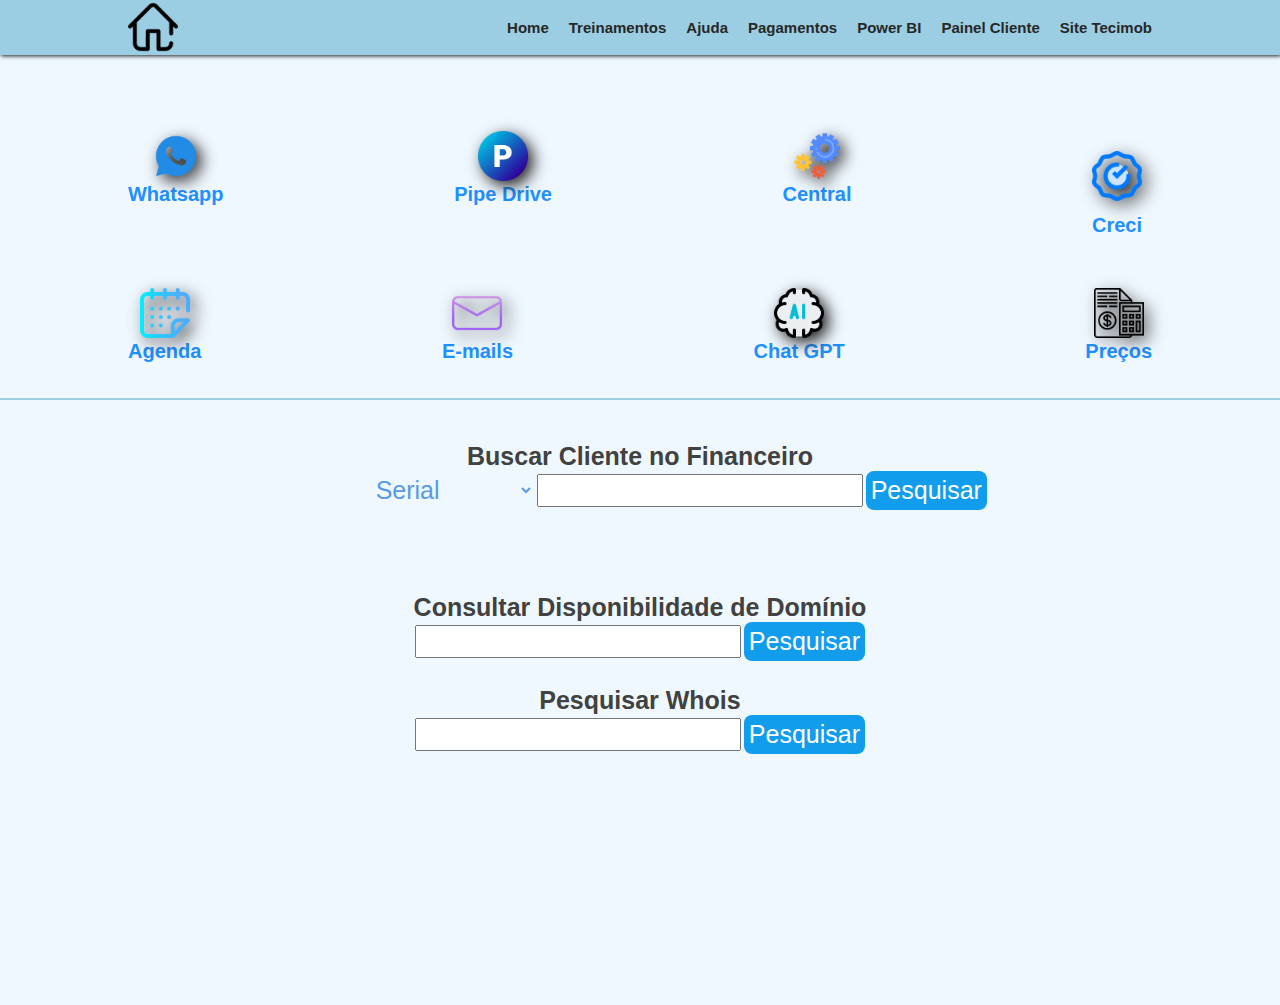
<file: index.html>
<!DOCTYPE html>
<html lang="pt-br">
<head>
    <meta charset="UTF-8">
    <meta http-equiv="X-UA-Compatible" content="IE=edge">
    <meta name="viewport" content="width=device-width, initial-scale=1.0">
    <title>Ferramentas Tecimob</title>
    <link rel="stylesheet" type="text/css" href="estilos.css">
</head>
<body>

    <div class="header" id="header">
        <button onclick="toggleSidebar()" class="btn-icon-header" style="background-color: transparent; color: black;">
          <svg xmlns="http://www.w3.org/2000/svg" width="20" height="20" fill="currentColor" class="bi bi-list" viewBox="0 0 16 16">
                <path fill-rule="evenodd" d="M2.5 12a.5.5 0 0 1 .5-.5h10a.5.5 0 0 1 0 1H3a.5.5 0 0 1-.5-.5zm0-4a.5.5 0 0 1 .5-.5h10a.5.5 0 0 1 0 1H3a.5.5 0 0 1-.5-.5zm0-4a.5.5 0 0 1 .5-.5h10a.5.5 0 0 1 0 1H3a.5.5 0 0 1-.5-.5z"/>
          </svg>
        </button>
       <div class="logo_header" >
          <a href="home.html">
            <img src="Image/imobizer.png" class="img_logo_header" alt="Logo">
          </a>
       </div>
      
       <div class="navigation_header" id="navigation_header">
         <button onclick="toggleSidebar()" class="btn-icon-header" style="background-color: transparent; color: red;">
          <svg xmlns="http://www.w3.org/2000/svg" width="20" height="20" fill="currentColor" class="bi bi-x" viewBox="0 0 16 16">
                <path d="M4.646 4.646a.5.5 0 0 1 .708 0L8 7.293l2.646-2.647a.5.5 0 0 1 .708.708L8.707 8l2.647 2.646a.5.5 0 0 1-.708.708L8 8.707l-2.646 2.647a.5.5 0 0 1-.708-.708L7.293 8 4.646 5.354a.5.5 0 0 1 0-.708z"/>
          </svg>
         </button>
         <a href="home.html" class="active">Home</a>
         <a href="agendar-treinamentos.html" class="active">Treinamentos</a>
         <a href="Central-de-ajuda.html" class="active">Ajuda</a>
         <a href="Links-parcelamentos.html" class="active">Pagamentos</a>
         <a href="power-bi.html" class="active">Power BI</a>
         <a href="login-tecimob.html" class="active">Painel Cliente</a>
         <a href="Site-Tecimob.html" class="active">Site Tecimob</a>
       </div>
      </div>

      <div tabindex="0" class="content" id="content">
        
        <div class="topo">
            <nav>
                <ul>
                   <a href="https://whats-central.tecimob.com.br/" target="_blank"><img id="icones" src="Image/whatsapp.png" alt="Whatsapp"></a>
                   <h1>Whatsapp</h1>
                </ul>
                <ul>
                    <a href="https://tecimob3.pipedrive.com/pipeline/1/user/12937783" target="_blank"><img id="icones" src="./Image/pipedrive.png" alt="Whatsapp"></a>
                    <h1>Pipe Drive</h1>
                 </ul>

                <ul>
                    <a href="https://central.tecimob.com.br/imobiliaria" target="_blank"><img id="icones" src="./Image/central.png" alt="Central"></a>
                    <h1>Central</h1>
                </ul>
                <ul>
                    
                    <li>
                        <button style="background-color: transparent;" id="main-btn" type="button" style="cursor: pointer;"><a><img id="icones" src="./Image/creci.png" alt="Creci"></a></button>
                        <h1>Creci</h1>
                    </li>
                 </ul>
            </nav>

            <nav>
              <ul>
                 <a href="https://calendar.google.com/calendar/u/0/r/custom/5/d?pli=1" target="_blank"><img id="icones" src="Image/calendar.png" alt="Agenda"></a>
                 <h1>Agenda</h1>
              </ul>
              <ul>
                 <a href="https://mail.google.com/mail/u/0/#label/-Direcionado%2FCarlos+(oliveira%40)" target="_blank"><img id="icones" src="./Image/emails.png" alt="E-mails"></a>
                 <h1>E-mails</h1>
              </ul>
              <ul>
                   <a href="https://chat.openai.com/" target="_blank"><img id="icones" src="./Image/ai.png" alt="Chat GPT"></a>
                   <h1>Chat GPT</h1>
              </ul>
              <ul>
                  <a href="Preços-e-planos.html" target="_blank"><img id="icones" src="./Image/file.png" alt="Preços"></a>
                  <h1>Preços</h1>
              </ul>

          </nav>
         
            <div id="popup" class="popup">
                <div class="sub-btn">
                    <button id="close-btn">&times;</button>
                    <div class="estados">
                        <a href="https://www.crecisp.gov.br/cidadao/buscaporcorretores" target="_blank"><Button>SP</Button></a>
                        <a href="https://www.crecisc.conselho.net.br/form_pesquisa_cadastro_geral_site.php" target="_blank"><Button>SC</Button></a>
                        <a href="http://www.creci-rs.gov.br/siteNovo/pesquisaInscrito.php" target="_blank"><Button>RS</Button></a>
                        <a href="https://www.crecipr.gov.br/pesquisa-credenciados" target="_blank"><Button>PR</Button></a>
                        <a href="https://crecimg.spiderware.com.br/spw/consultacadastral/TelaConsultaPublicaCompleta.aspx" target="_blank"><Button>MG</Button></a>
                        <a href="https://www.creciba.conselho.net.br/form_pesquisa_cadastro_geral_site.php" target="_blank"><Button>BA</Button></a>
                        <a href="https://servico.creci-rj.gov.br/spw/ConsultaCadastral/TelaConsultaPublicaCompleta.aspx" target="_blank"><Button>RJ</Button></a>
                    </div>
                </div>
            </div> 

      </div>

      <div style="border-top: 2px solid var(--color-dark2); margin: 10px 0;"></div>
    
      <div class="pesquisas">
        <div class="financeiro">
          <main>
            <h1 style="color: var(--color-dark3); font-family: Arial, Helvetica, sans-serif; text-align: center; margin-top: -8px; font-size: 25px;">Buscar Cliente no Financeiro</h1>
              <div class="row justify-content-center mb-3">
                 <form method="GET" action="https://financeiro.tecimob.com.br/imobiliarias" accept-charset="UTF-8" class="form-inline" target="_blank">
                 <select class="form-control font-small" name="filterBy" style="font-size: 25px; color: rgb(87, 154, 231); text-align: center; background: none; border: none;"><option value="serial">Serial</option><option value="email">Email da imobiliaria</option><option value="name">Nome da imobiliaria</option></select>
                 <input class="form-control ml-2 font-small" name="filter" type="text" style="font-size: 25px;">
                 <input class="btn btn-outline-primary mx-2 btn-sm" type="submit" value="Pesquisar" style="font-size: 25px; cursor: pointer; background-color: rgb(17, 156, 236); border: none; border-radius: 8px; color: white; padding: 5px">
                </form>
              </div>
        </div>
  
            <div class="registrobr">
              <div>
                <main>
                   <h1 style="color: var(--color-dark3); font-family: Arial, Helvetica, sans-serif; text-align: center; margin-top: 25px; font-size: 25px;">Consultar Disponibilidade de Domínio</h1>
                    <div class="row justify-content-center mb-3">
                     <form method="GET" action="https://registro.br/busca-dominio/" accept-charset="UTF-8" class="form-inline" target="_blank" onsubmit="event.preventDefault(); searchDomain();">
                       <input id="filterInput1" class="form-control ml-2 font-small" name="filter" type="text" style="font-size: 25px;">
                       <input class="btn btn-outline-primary mx-2 btn-sm" type="submit" value="Pesquisar" style="font-size: 25px; cursor: pointer; background-color: rgb(17, 156, 236); border: none; border-radius: 8px; color: white; padding: 5px">
                     </form>
                </main>
                    <script>
                      function searchDomain() {
                        const filterInput = document.getElementById('filterInput1');
                        const filterValue = filterInput.value;
                        const searchURL = `https://registro.br/busca-dominio/?fqdn=${filterValue}`;
                        window.open(searchURL, '_blank');
                      }
                    </script>
              </div>
  
              <div>
                <main>
                  <h1 style="color: var(--color-dark3); font-family: Arial, Helvetica, sans-serif; text-align: center; margin-top: 25px; font-size: 25px;">Pesquisar Whois</h1>
                  <div class="row justify-content-center mb-3">
                    <form method="GET" action="https://registro.br/tecnologia/ferramentas/whois/" accept-charset="UTF-8" class="form-inline" target="_blank" onsubmit="event.preventDefault(); searchWhois();">
                      <input id="filterInput2" class="form-control ml-2 font-small" name="filter" type="text" style="font-size: 25px;">
                      <input class="btn btn-outline-primary mx-2 btn-sm" type="submit" value="Pesquisar" style="font-size: 25px; cursor: pointer; background-color: rgb(17, 156, 236); border: none; border-radius: 8px; color: white; padding: 5px">
                    </form>
                  </div>
                </main>
  
                <script>
                  function searchWhois() {
                    const filterInput = document.getElementById('filterInput2');
                    const filterValue = filterInput.value;
                    const searchURL = `https://registro.br/tecnologia/ferramentas/whois?search=${filterValue}`;
                    window.open(searchURL, '_blank');
                  }
                </script> 
              </div>
            </div>      
      </div>
      
      <script>
        var header = document.getElementById('header');
        var navigationheader = document.getElementById('navigation_header');
        var content = document.getElementById('content');
        var showSidebar = false;
      
        function toggleSidebar() {
        showSidebar = !showSidebar;
        if (showSidebar) {
          navigationheader.style.marginLeft = '-10vw';
          navigationheader.style.animation = 'animation-showSidebar 0.5s';
      
          content.style.filter = 'blur(2px)';
        } else {
          navigationheader.style.marginLeft = '-100vw';
          navigationheader.style.animation = '';
          content.style.filter = '';
        }
      }
      
        function closeSidebar() {
          if (showSidebar) {
            toggleSidebar();
          }
        }
      
        document.getElementById('content').addEventListener('click', closeSidebar);
      
        window.addEventListener('resize', function(event) {
          if (window.innerWidth > 875 && showSidebar) {
            toggleSidebar();
          }
        })
      </script>

<script>
    var mainBtn = document.getElementById("main-btn");
var popup = document.getElementById("popup");
var closeBtn = document.getElementById("close-btn");

mainBtn.addEventListener("click", function() {
popup.style.display = "block";
});

closeBtn.addEventListener("click", function() {
popup.style.display = "none";
});

</script>
<script>
   const closeButton = document.querySelector('.close-btn');
   const popup = document.querySelector('.popup');
   closeButton.addEventListener('click', function() {
 popup.classList.remove('show');
});
</script>
    
</body>
</html>
</file>
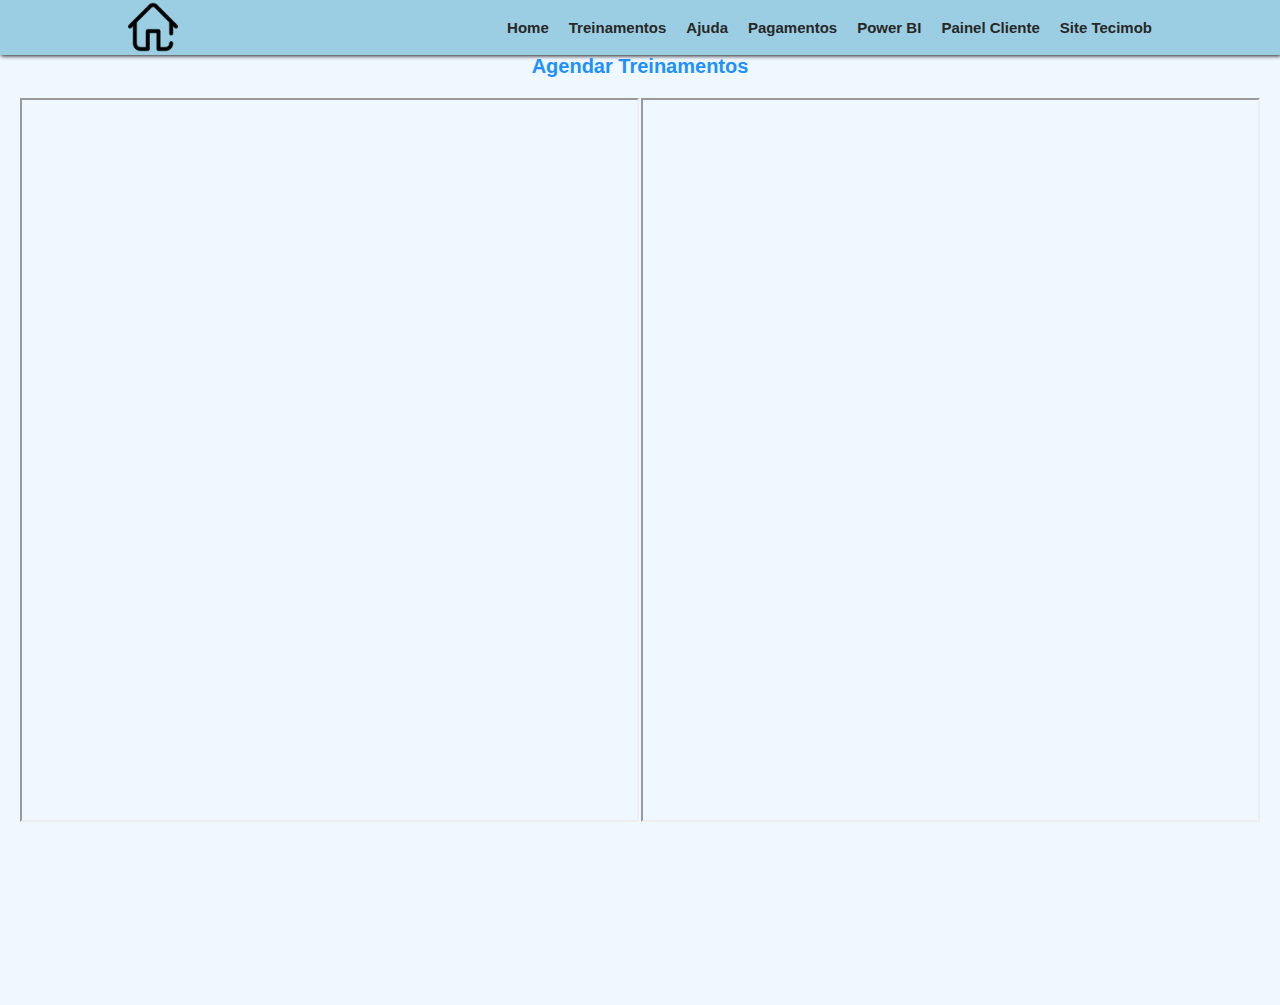
<file: agendar-treinamentos.html>
<!DOCTYPE html>
<html lang="en">
  <head>
    <meta charset="UTF-8">
    <meta http-equiv="X-UA-Compatible" content="IE=edge">
    <meta name="viewport" content="width=device-width, initial-scale=1.0">
    <title>Ferramentas Tecimob</title>
    <link rel="stylesheet" type="text/css" href="estilos.css">
    <body>

      <div class="header" id="header">
        <button style="background-color: transparent;" onclick="toggleSidebar()" class="btn-icon-header" style="background-color: transparent; color: black;">
          <svg xmlns="http://www.w3.org/2000/svg" width="20" height="20" fill="currentColor" class="bi bi-list" viewBox="0 0 16 16">
                <path fill-rule="evenodd" d="M2.5 12a.5.5 0 0 1 .5-.5h10a.5.5 0 0 1 0 1H3a.5.5 0 0 1-.5-.5zm0-4a.5.5 0 0 1 .5-.5h10a.5.5 0 0 1 0 1H3a.5.5 0 0 1-.5-.5zm0-4a.5.5 0 0 1 .5-.5h10a.5.5 0 0 1 0 1H3a.5.5 0 0 1-.5-.5z"/>
          </svg>
        </button>
        <div class="logo_header" >
          <a href="home.html">
            <img src="Image/imobizer.png" class="img_logo_header" alt="Logo">
          </a>
       </div>
      
       <div class="navigation_header" id="navigation_header">
         <button onclick="toggleSidebar()" class="btn-icon-header" style="background-color: transparent; color: red;">
          <svg xmlns="http://www.w3.org/2000/svg" width="20" height="20" fill="currentColor" class="bi bi-x" viewBox="0 0 16 16">
                <path d="M4.646 4.646a.5.5 0 0 1 .708 0L8 7.293l2.646-2.647a.5.5 0 0 1 .708.708L8.707 8l2.647 2.646a.5.5 0 0 1-.708.708L8 8.707l-2.646 2.647a.5.5 0 0 1-.708-.708L7.293 8 4.646 5.354a.5.5 0 0 1 0-.708z"/>
          </svg>
         </button>
         <a href="home.html" class="active">Home</a>
         <a href="agendar-treinamentos.html" class="active">Treinamentos</a>
         <a href="Central-de-ajuda.html" class="active">Ajuda</a>
         <a href="Links-parcelamentos.html" class="active">Pagamentos</a>
         <a href="power-bi.html" class="active">Power BI</a>
         <a href="login-tecimob.html" class="active">Painel Cliente</a>
         <a href="Site-Tecimob.html" class="active">Site Tecimob</a>
       </div>
      </div>
      <div tabindex="0" class="content" id="content">
        <h1 class="title">Agendar Treinamentos</h1>
        <iframe id="crm" src="https://calendly.com/tecimob/treinamento-em-atendimento" width="48%" height="80%"></iframe>
        <iframe id="person" src="https://calendly.com/tecimob/treinamento-em-personalizacao-de-site" width="48%" height="80%"></iframe>
      
      </div>
        
      <script>
        var header = document.getElementById('header');
        var navigationheader = document.getElementById('navigation_header');
        var content = document.getElementById('content');
        var showSidebar = false;
      
        function toggleSidebar() {
        showSidebar = !showSidebar;
        if (showSidebar) {
          navigationheader.style.marginLeft = '-10vw';
          navigationheader.style.animation = 'animation-showSidebar 0.5s';
      
          content.style.filter = 'blur(2px)';
        } else {
          navigationheader.style.marginLeft = '-100vw';
          navigationheader.style.animation = '';
          content.style.filter = '';
        }
      }
      
        function closeSidebar() {
          if (showSidebar) {
            toggleSidebar();
          }
        }
      
        document.getElementById('content').addEventListener('click', closeSidebar);
      
        window.addEventListener('resize', function(event) {
          if (window.innerWidth > 875 && showSidebar) {
            toggleSidebar();
          }
        })
      </script>
      
      </body>
      </html>
 
</html>
</file>
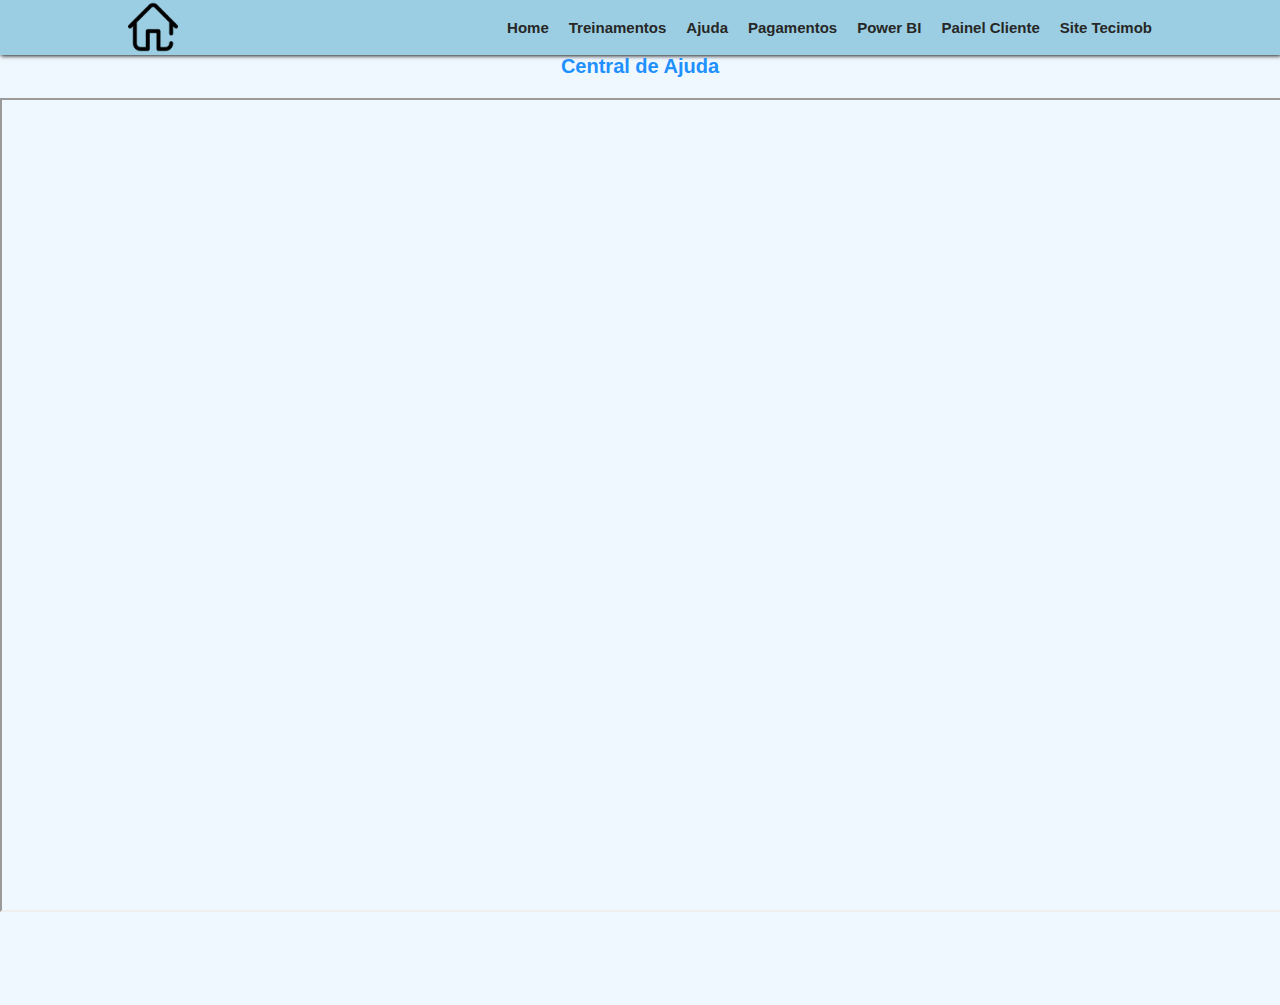
<file: Central-de-ajuda.html>
<!DOCTYPE html>
<html lang="en">
<head>
    <meta charset="UTF-8">
    <meta http-equiv="X-UA-Compatible" content="IE=edge">
    <meta name="viewport" content="width=device-width, initial-scale=1.0">
    <title>Ferramentas Tecimob</title>
    <link rel="stylesheet" type="text/css" href="estilos.css">
</head>
<body>

    <div class="header" id="header">
      <button style="background-color: transparent;" onclick="toggleSidebar()" class="btn-icon-header" style="background-color: transparent; color: black;">
        <svg xmlns="http://www.w3.org/2000/svg" width="20" height="20" fill="currentColor" class="bi bi-list" viewBox="0 0 16 16">
              <path fill-rule="evenodd" d="M2.5 12a.5.5 0 0 1 .5-.5h10a.5.5 0 0 1 0 1H3a.5.5 0 0 1-.5-.5zm0-4a.5.5 0 0 1 .5-.5h10a.5.5 0 0 1 0 1H3a.5.5 0 0 1-.5-.5zm0-4a.5.5 0 0 1 .5-.5h10a.5.5 0 0 1 0 1H3a.5.5 0 0 1-.5-.5z"/>
        </svg>
      </button>
      <div class="logo_header" >
        <a href="home.html">
          <img src="Image/imobizer.png" class="img_logo_header" alt="Logo">
        </a>
     </div>
    
     <div class="navigation_header" id="navigation_header">
       <button onclick="toggleSidebar()" class="btn-icon-header" style="background-color: transparent; color: red;">
        <svg xmlns="http://www.w3.org/2000/svg" width="20" height="20" fill="currentColor" class="bi bi-x" viewBox="0 0 16 16">
              <path d="M4.646 4.646a.5.5 0 0 1 .708 0L8 7.293l2.646-2.647a.5.5 0 0 1 .708.708L8.707 8l2.647 2.646a.5.5 0 0 1-.708.708L8 8.707l-2.646 2.647a.5.5 0 0 1-.708-.708L7.293 8 4.646 5.354a.5.5 0 0 1 0-.708z"/>
        </svg>
       </button>
       <a href="home.html" class="active">Home</a>
       <a href="agendar-treinamentos.html" class="active">Treinamentos</a>
       <a href="Central-de-ajuda.html" class="active">Ajuda</a>
       <a href="Links-parcelamentos.html" class="active">Pagamentos</a>
       <a href="power-bi.html" class="active">Power BI</a>
       <a href="login-tecimob.html" class="active">Painel Cliente</a>
       <a href="Site-Tecimob.html" class="active">Site Tecimob</a>
     </div>
    </div>
    <div tabindex="0" class="content" id="content">
        <h1 class="title">Central de Ajuda</h1>
        <iframe src="https://tecimob.com.br/ajuda/" width="100%" height="90%"></iframe>

    </div>
      
    <script>
      var header = document.getElementById('header');
      var navigationheader = document.getElementById('navigation_header');
      var content = document.getElementById('content');
      var showSidebar = false;
    
      function toggleSidebar() {
      showSidebar = !showSidebar;
      if (showSidebar) {
        navigationheader.style.marginLeft = '-10vw';
        navigationheader.style.animation = 'animation-showSidebar 0.5s';
    
        content.style.filter = 'blur(2px)';
      } else {
        navigationheader.style.marginLeft = '-100vw';
        navigationheader.style.animation = '';
        content.style.filter = '';
      }
    }
    
      function closeSidebar() {
        if (showSidebar) {
          toggleSidebar();
        }
      }
    
      document.getElementById('content').addEventListener('click', closeSidebar);
    
      window.addEventListener('resize', function(event) {
        if (window.innerWidth > 875 && showSidebar) {
          toggleSidebar();
        }
      })
    </script>
    
    </body>
    </html>
    
</body>
</html>
</file>
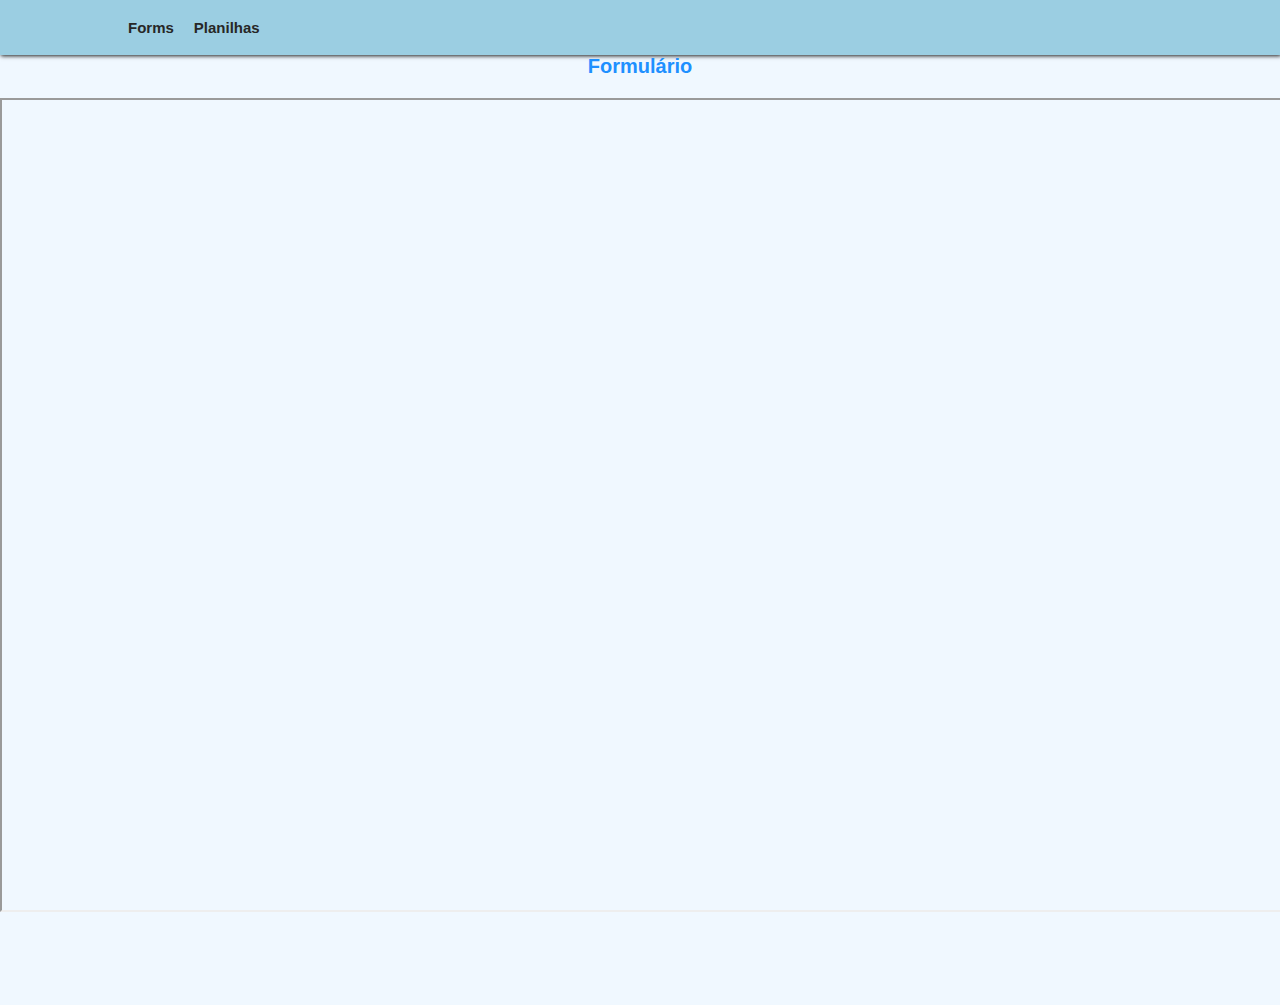
<file: Formulariogastos.html>
<!DOCTYPE html>
<html lang="en">
<head>
    <meta charset="UTF-8">
    <meta http-equiv="X-UA-Compatible" content="IE=edge">
    <meta name="viewport" content="width=device-width, initial-scale=1.0">
    <title>Gastos Mensais</title>
    <link rel="stylesheet" type="text/css" href="estilos.css">
    <link rel="icon" type="image/png" href="/icon.ico">
  <meta property="og:image" content="/icon.ico">
  <meta property="og:image:width" content="300">
  <meta property="og:image:height" content="300">
</head>

<body>

  <div class="header" id="header">
    <button style="background-color: transparent;" onclick="toggleSidebar()" class="btn-icon-header" style="background-color: transparent; color: black;">
      <svg xmlns="http://www.w3.org/2000/svg" width="20" height="20" fill="currentColor" class="bi bi-list" viewBox="0 0 16 16">
            <path fill-rule="evenodd" d="M2.5 12a.5.5 0 0 1 .5-.5h10a.5.5 0 0 1 0 1H3a.5.5 0 0 1-.5-.5zm0-4a.5.5 0 0 1 .5-.5h10a.5.5 0 0 1 0 1H3a.5.5 0 0 1-.5-.5zm0-4a.5.5 0 0 1 .5-.5h10a.5.5 0 0 1 0 1H3a.5.5 0 0 1-.5-.5z"/>
      </svg>
    </button>

  
    <div class="navigation_header" id="navigation_header">
      <button onclick="toggleSidebar()" class="btn-icon-header" style="background-color: transparent; color: red;">
       <svg xmlns="http://www.w3.org/2000/svg" width="20" height="20" fill="currentColor" class="bi bi-x" viewBox="0 0 16 16">
             <path d="M4.646 4.646a.5.5 0 0 1 .708 0L8 7.293l2.646-2.647a.5.5 0 0 1 .708.708L8.707 8l2.647 2.646a.5.5 0 0 1-.708.708L8 8.707l-2.646 2.647a.5.5 0 0 1-.708-.708L7.293 8 4.646 5.354a.5.5 0 0 1 0-.708z"/>
       </svg>
      </button>
      <a href="Formulariogastos.html" class="active">Forms</a>
      <a href="planilhas.html" class="active">Planilhas</a>
    </div>
   </div>


    <div tabindex="0" class="content" id="content">
        <h1 class="title">Formulário</h1>
        <iframe src="https://docs.google.com/forms/d/e/1FAIpQLSdY9SsEMETb4Efr9xxeFtXc_q90oBvepg3gq21hx5aIqAYxbw/viewform?embedded=true" width="100%" height="90%"></iframe>     
    </div>

      
    <script>
      var header = document.getElementById('header');
      var navigationheader = document.getElementById('navigation_header');
      var content = document.getElementById('content');
      var showSidebar = false;
    
      function toggleSidebar() {
      showSidebar = !showSidebar;
      if (showSidebar) {
        navigationheader.style.marginLeft = '-10vw';
        navigationheader.style.animation = 'animation-showSidebar 0.5s';
    
        content.style.filter = 'blur(2px)';
      } else {
        navigationheader.style.marginLeft = '-100vw';
        navigationheader.style.animation = '';
        content.style.filter = '';
      }
    }
    
      function closeSidebar() {
        if (showSidebar) {
          toggleSidebar();
        }
      }
    
      document.getElementById('content').addEventListener('click', closeSidebar);
    
      window.addEventListener('resize', function(event) {
        if (window.innerWidth > 875 && showSidebar) {
          toggleSidebar();
        }
      })
    </script>
    </body>
    
</html>
</file>
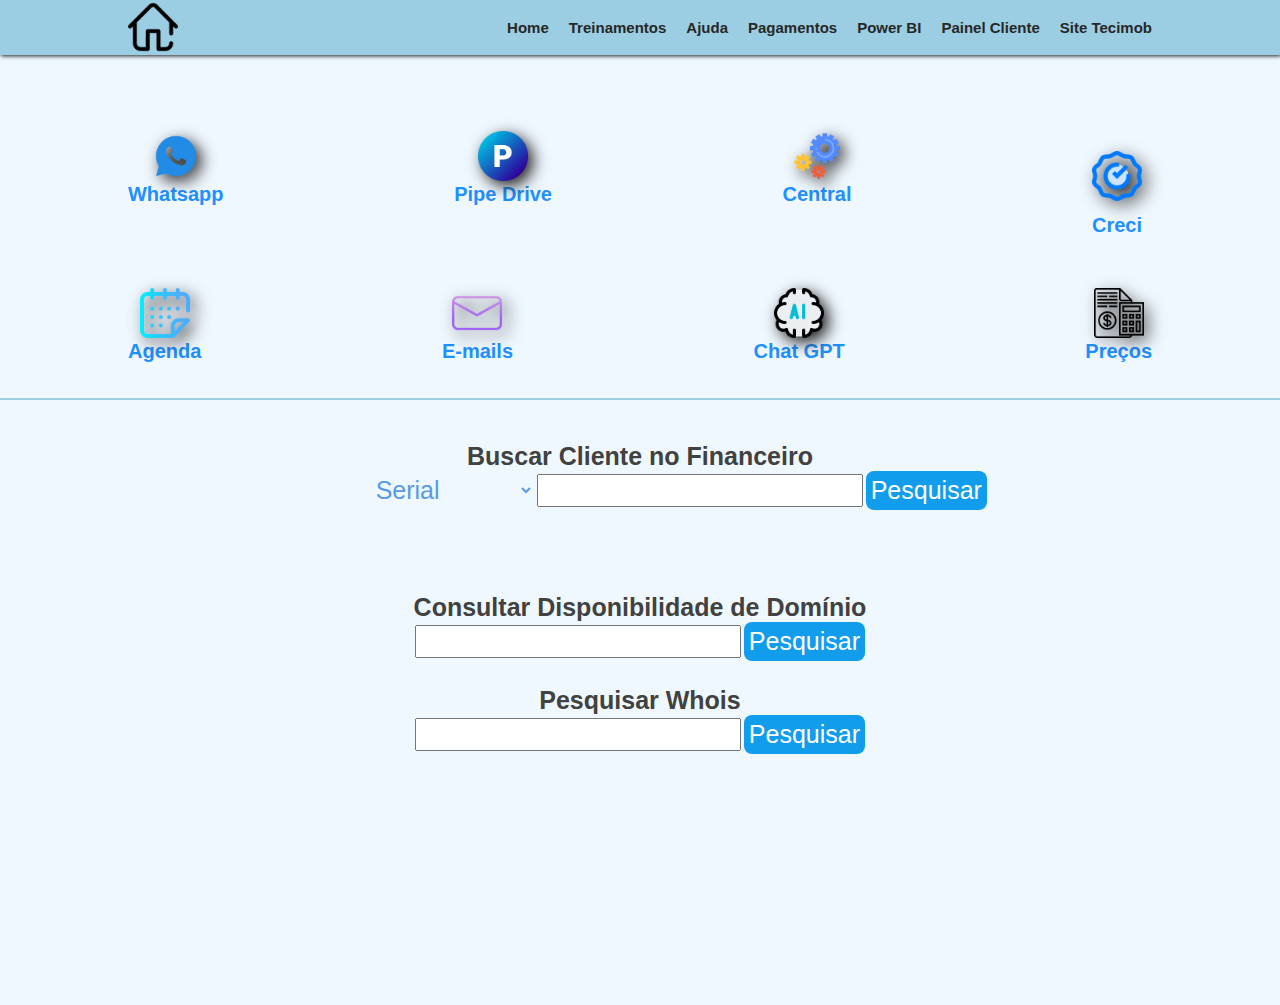
<file: home.html>
<!DOCTYPE html>
<html lang="pt-br">
<head>
    <meta charset="UTF-8">
    <meta http-equiv="X-UA-Compatible" content="IE=edge">
    <meta name="viewport" content="width=device-width, initial-scale=1.0">
    <title>Ferramentas Tecimob</title>
    <link rel="stylesheet" type="text/css" href="estilos.css">
</head>
<body>

    <div class="header" id="header">
        <button onclick="toggleSidebar()" class="btn-icon-header" style="background-color: transparent; color: black;">
          <svg xmlns="http://www.w3.org/2000/svg" width="20" height="20" fill="currentColor" class="bi bi-list" viewBox="0 0 16 16">
                <path fill-rule="evenodd" d="M2.5 12a.5.5 0 0 1 .5-.5h10a.5.5 0 0 1 0 1H3a.5.5 0 0 1-.5-.5zm0-4a.5.5 0 0 1 .5-.5h10a.5.5 0 0 1 0 1H3a.5.5 0 0 1-.5-.5zm0-4a.5.5 0 0 1 .5-.5h10a.5.5 0 0 1 0 1H3a.5.5 0 0 1-.5-.5z"/>
          </svg>
        </button>
       <div class="logo_header" >
          <a href="home.html">
            <img src="Image/imobizer.png" class="img_logo_header" alt="Logo">
          </a>
       </div>
      
       <div class="navigation_header" id="navigation_header">
         <button onclick="toggleSidebar()" class="btn-icon-header" style="background-color: transparent; color: red;">
          <svg xmlns="http://www.w3.org/2000/svg" width="20" height="20" fill="currentColor" class="bi bi-x" viewBox="0 0 16 16">
                <path d="M4.646 4.646a.5.5 0 0 1 .708 0L8 7.293l2.646-2.647a.5.5 0 0 1 .708.708L8.707 8l2.647 2.646a.5.5 0 0 1-.708.708L8 8.707l-2.646 2.647a.5.5 0 0 1-.708-.708L7.293 8 4.646 5.354a.5.5 0 0 1 0-.708z"/>
          </svg>
         </button>
         <a href="home.html" class="active">Home</a>
         <a href="agendar-treinamentos.html" class="active">Treinamentos</a>
         <a href="Central-de-ajuda.html" class="active">Ajuda</a>
         <a href="Links-parcelamentos.html" class="active">Pagamentos</a>
         <a href="power-bi.html" class="active">Power BI</a>
         <a href="login-tecimob.html" class="active">Painel Cliente</a>
         <a href="Site-Tecimob.html" class="active">Site Tecimob</a>
       </div>
      </div>

      <div tabindex="0" class="content" id="content">
        
        <div class="topo">
            <nav>
                <ul>
                   <a href="https://whats-central.tecimob.com.br/" target="_blank"><img id="icones" src="Image/whatsapp.png" alt="Whatsapp"></a>
                   <h1>Whatsapp</h1>
                </ul>
                <ul>
                    <a href="https://tecimob3.pipedrive.com/pipeline/1/user/12937783" target="_blank"><img id="icones" src="./Image/pipedrive.png" alt="Whatsapp"></a>
                    <h1>Pipe Drive</h1>
                 </ul>

                <ul>
                    <a href="https://central.tecimob.com.br/imobiliaria" target="_blank"><img id="icones" src="./Image/central.png" alt="Central"></a>
                    <h1>Central</h1>
                </ul>
                <ul>
                    
                    <li>
                        <button style="background-color: transparent;" id="main-btn" type="button" style="cursor: pointer;"><a><img id="icones" src="./Image/creci.png" alt="Creci"></a></button>
                        <h1>Creci</h1>
                    </li>
                 </ul>
            </nav>

            <nav>
              <ul>
                 <a href="https://calendar.google.com/calendar/u/0/r/custom/5/d?pli=1" target="_blank"><img id="icones" src="Image/calendar.png" alt="Agenda"></a>
                 <h1>Agenda</h1>
              </ul>
              <ul>
                 <a href="https://mail.google.com/mail/u/0/#label/-Direcionado%2FCarlos+(oliveira%40)" target="_blank"><img id="icones" src="./Image/emails.png" alt="E-mails"></a>
                 <h1>E-mails</h1>
              </ul>
              <ul>
                   <a href="https://chat.openai.com/" target="_blank"><img id="icones" src="./Image/ai.png" alt="Chat GPT"></a>
                   <h1>Chat GPT</h1>
              </ul>
              <ul>
                  <a href="Preços-e-planos.html" target="_blank"><img id="icones" src="./Image/file.png" alt="Preços"></a>
                  <h1>Preços</h1>
              </ul>

          </nav>
         
            <div id="popup" class="popup">
                <div class="sub-btn">
                    <button id="close-btn">&times;</button>
                    <div class="estados">
                        <a href="https://www.crecisp.gov.br/cidadao/buscaporcorretores" target="_blank"><Button>SP</Button></a>
                        <a href="https://www.crecisc.conselho.net.br/form_pesquisa_cadastro_geral_site.php" target="_blank"><Button>SC</Button></a>
                        <a href="http://www.creci-rs.gov.br/siteNovo/pesquisaInscrito.php" target="_blank"><Button>RS</Button></a>
                        <a href="https://www.crecipr.gov.br/pesquisa-credenciados" target="_blank"><Button>PR</Button></a>
                        <a href="https://crecimg.spiderware.com.br/spw/consultacadastral/TelaConsultaPublicaCompleta.aspx" target="_blank"><Button>MG</Button></a>
                        <a href="https://www.creciba.conselho.net.br/form_pesquisa_cadastro_geral_site.php" target="_blank"><Button>BA</Button></a>
                        <a href="https://servico.creci-rj.gov.br/spw/ConsultaCadastral/TelaConsultaPublicaCompleta.aspx" target="_blank"><Button>RJ</Button></a>
                    </div>
                </div>
            </div> 

      </div>

      <div style="border-top: 2px solid var(--color-dark2); margin: 10px 0;"></div>
    
      <div class="pesquisas">
        <div class="financeiro">
          <main>
            <h1 style="color: var(--color-dark3); font-family: Arial, Helvetica, sans-serif; text-align: center; margin-top: -8px; font-size: 25px;">Buscar Cliente no Financeiro</h1>
              <div class="row justify-content-center mb-3">
                 <form method="GET" action="https://financeiro.tecimob.com.br/imobiliarias" accept-charset="UTF-8" class="form-inline" target="_blank">
                 <select class="form-control font-small" name="filterBy" style="font-size: 25px; color: rgb(87, 154, 231); text-align: center; background: none; border: none;"><option value="serial">Serial</option><option value="email">Email da imobiliaria</option><option value="name">Nome da imobiliaria</option></select>
                 <input class="form-control ml-2 font-small" name="filter" type="text" style="font-size: 25px;">
                 <input class="btn btn-outline-primary mx-2 btn-sm" type="submit" value="Pesquisar" style="font-size: 25px; cursor: pointer; background-color: rgb(17, 156, 236); border: none; border-radius: 8px; color: white; padding: 5px">
                </form>
              </div>
        </div>
  
            <div class="registrobr">
              <div>
                <main>
                   <h1 style="color: var(--color-dark3); font-family: Arial, Helvetica, sans-serif; text-align: center; margin-top: 25px; font-size: 25px;">Consultar Disponibilidade de Domínio</h1>
                    <div class="row justify-content-center mb-3">
                     <form method="GET" action="https://registro.br/busca-dominio/" accept-charset="UTF-8" class="form-inline" target="_blank" onsubmit="event.preventDefault(); searchDomain();">
                       <input id="filterInput1" class="form-control ml-2 font-small" name="filter" type="text" style="font-size: 25px;">
                       <input class="btn btn-outline-primary mx-2 btn-sm" type="submit" value="Pesquisar" style="font-size: 25px; cursor: pointer; background-color: rgb(17, 156, 236); border: none; border-radius: 8px; color: white; padding: 5px">
                     </form>
                </main>
                    <script>
                      function searchDomain() {
                        const filterInput = document.getElementById('filterInput1');
                        const filterValue = filterInput.value;
                        const searchURL = `https://registro.br/busca-dominio/?fqdn=${filterValue}`;
                        window.open(searchURL, '_blank');
                      }
                    </script>
              </div>
  
              <div>
                <main>
                  <h1 style="color: var(--color-dark3); font-family: Arial, Helvetica, sans-serif; text-align: center; margin-top: 25px; font-size: 25px;">Pesquisar Whois</h1>
                  <div class="row justify-content-center mb-3">
                    <form method="GET" action="https://registro.br/tecnologia/ferramentas/whois/" accept-charset="UTF-8" class="form-inline" target="_blank" onsubmit="event.preventDefault(); searchWhois();">
                      <input id="filterInput2" class="form-control ml-2 font-small" name="filter" type="text" style="font-size: 25px;">
                      <input class="btn btn-outline-primary mx-2 btn-sm" type="submit" value="Pesquisar" style="font-size: 25px; cursor: pointer; background-color: rgb(17, 156, 236); border: none; border-radius: 8px; color: white; padding: 5px">
                    </form>
                  </div>
                </main>
  
                <script>
                  function searchWhois() {
                    const filterInput = document.getElementById('filterInput2');
                    const filterValue = filterInput.value;
                    const searchURL = `https://registro.br/tecnologia/ferramentas/whois?search=${filterValue}`;
                    window.open(searchURL, '_blank');
                  }
                </script> 
              </div>
            </div>      
      </div>
      
      <script>
        var header = document.getElementById('header');
        var navigationheader = document.getElementById('navigation_header');
        var content = document.getElementById('content');
        var showSidebar = false;
      
        function toggleSidebar() {
        showSidebar = !showSidebar;
        if (showSidebar) {
          navigationheader.style.marginLeft = '-10vw';
          navigationheader.style.animation = 'animation-showSidebar 0.5s';
      
          content.style.filter = 'blur(2px)';
        } else {
          navigationheader.style.marginLeft = '-100vw';
          navigationheader.style.animation = '';
          content.style.filter = '';
        }
      }
      
        function closeSidebar() {
          if (showSidebar) {
            toggleSidebar();
          }
        }
      
        document.getElementById('content').addEventListener('click', closeSidebar);
      
        window.addEventListener('resize', function(event) {
          if (window.innerWidth > 875 && showSidebar) {
            toggleSidebar();
          }
        })
      </script>

<script>
    var mainBtn = document.getElementById("main-btn");
var popup = document.getElementById("popup");
var closeBtn = document.getElementById("close-btn");

mainBtn.addEventListener("click", function() {
popup.style.display = "block";
});

closeBtn.addEventListener("click", function() {
popup.style.display = "none";
});

</script>
<script>
   const closeButton = document.querySelector('.close-btn');
   const popup = document.querySelector('.popup');
   closeButton.addEventListener('click', function() {
 popup.classList.remove('show');
});
</script>
    
</body>
</html>
</file>
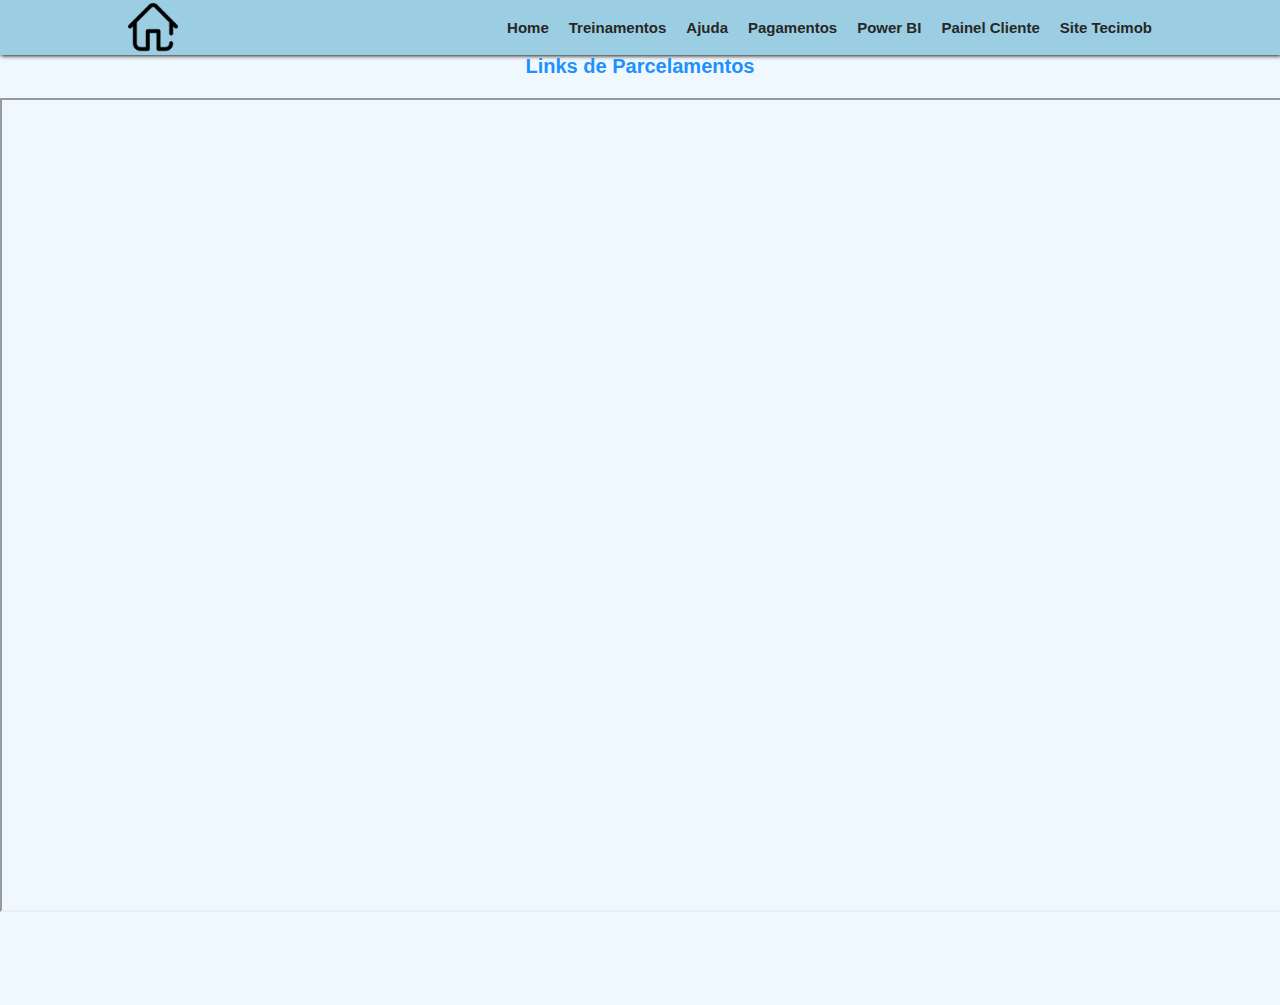
<file: Links-parcelamentos.html>
<!DOCTYPE html>
<html lang="en">
<head>
    <meta charset="UTF-8">
    <meta http-equiv="X-UA-Compatible" content="IE=edge">
    <meta name="viewport" content="width=device-width, initial-scale=1.0">
    <title>Ferramentas Tecimob</title>
    <link rel="stylesheet" type="text/css" href="estilos.css">
</head>
<body>

    <div class="header" id="header">
      <button onclick="toggleSidebar()" class="btn-icon-header">
        <svg xmlns="http://www.w3.org/2000/svg" width="20" height="20" fill="currentColor" class="bi bi-list" viewBox="0 0 16 16">
              <path fill-rule="evenodd" d="M2.5 12a.5.5 0 0 1 .5-.5h10a.5.5 0 0 1 0 1H3a.5.5 0 0 1-.5-.5zm0-4a.5.5 0 0 1 .5-.5h10a.5.5 0 0 1 0 1H3a.5.5 0 0 1-.5-.5zm0-4a.5.5 0 0 1 .5-.5h10a.5.5 0 0 1 0 1H3a.5.5 0 0 1-.5-.5z"/>
        </svg>
      </button>
      <div class="logo_header" >
        <a href="home.html">
          <img src="Image/imobizer.png" class="img_logo_header" alt="Logo">
        </a>
     </div>
    
     <div class="navigation_header" id="navigation_header">
       <button onclick="toggleSidebar()" class="btn-icon-header">
        <svg xmlns="http://www.w3.org/2000/svg" width="20" height="20" fill="currentColor" class="bi bi-x" viewBox="0 0 16 16">
              <path d="M4.646 4.646a.5.5 0 0 1 .708 0L8 7.293l2.646-2.647a.5.5 0 0 1 .708.708L8.707 8l2.647 2.646a.5.5 0 0 1-.708.708L8 8.707l-2.646 2.647a.5.5 0 0 1-.708-.708L7.293 8 4.646 5.354a.5.5 0 0 1 0-.708z"/>
        </svg>
       </button>
       <a href="home.html" class="active">Home</a>
       <a href="agendar-treinamentos.html" class="active">Treinamentos</a>
       <a href="Central-de-ajuda.html" class="active">Ajuda</a>
       <a href="Links-parcelamentos.html" class="active">Pagamentos</a>
       <a href="power-bi.html" class="active">Power BI</a>
       <a href="login-tecimob.html" class="active">Painel Cliente</a>
       <a href="Site-Tecimob.html" class="active">Site Tecimob</a>
     </div>
    </div>
    <div tabindex="0" class="content" id="content">
      <h1 class="title">Links de Parcelamentos</h1>
        <iframe src="https://docs.google.com/spreadsheets/d/1BioqUDzaOMHHOgsShf0XqrVPBu-L7rvfaqliHYNPsJY/edit#gid=1591139539" width="100%" height="90%"></iframe>
    </div>
      
    <script>
      var header = document.getElementById('header');
      var navigationheader = document.getElementById('navigation_header');
      var content = document.getElementById('content');
      var showSidebar = false;
    
      function toggleSidebar() {
      showSidebar = !showSidebar;
      if (showSidebar) {
        navigationheader.style.marginLeft = '-10vw';
        navigationheader.style.animation = 'animation-showSidebar 0.5s';
    
        content.style.filter = 'blur(2px)';
      } else {
        navigationheader.style.marginLeft = '-100vw';
        navigationheader.style.animation = '';
        content.style.filter = '';
      }
    }
    
      function closeSidebar() {
        if (showSidebar) {
          toggleSidebar();
        }
      }
    
      document.getElementById('content').addEventListener('click', closeSidebar);
    
      window.addEventListener('resize', function(event) {
        if (window.innerWidth > 875 && showSidebar) {
          toggleSidebar();
        }
      })
    </script>
    
    </body>

</html>
</file>
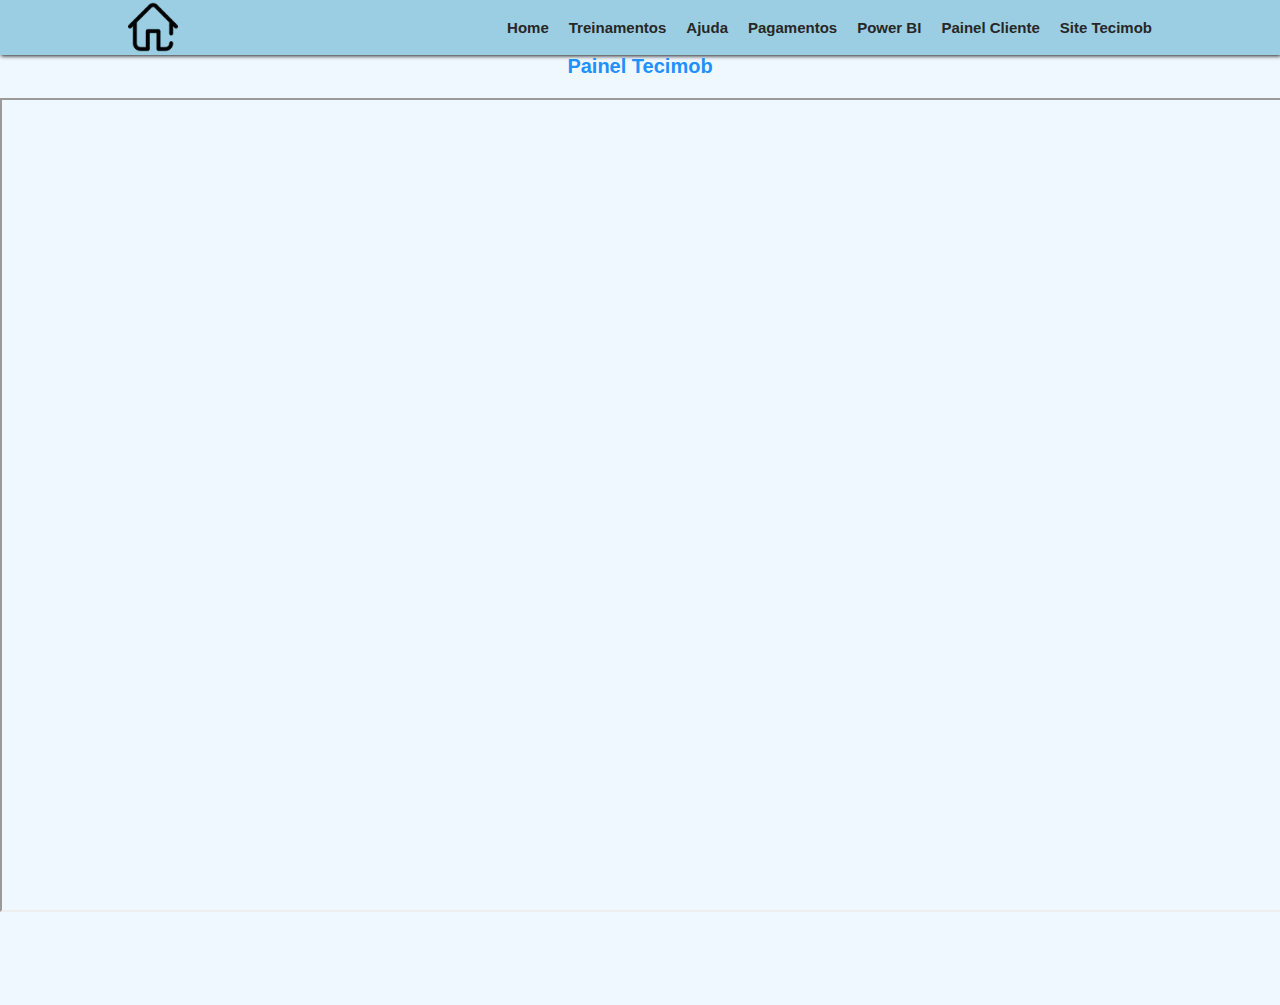
<file: login-tecimob.html>
<!DOCTYPE html>
<html lang="en">
<head>
    <meta charset="UTF-8">
    <meta http-equiv="X-UA-Compatible" content="IE=edge">
    <meta name="viewport" content="width=device-width, initial-scale=1.0">
    <title>Ferramentas Tecimob</title>
    <link rel="stylesheet" type="text/css" href="estilos.css">
</head>

<body>
    <div class="header" id="header">
        <button style="background-color: transparent;" onclick="toggleSidebar()" class="btn-icon-header" style="background-color: transparent; color: black;">
          <svg xmlns="http://www.w3.org/2000/svg" width="20" height="20" fill="currentColor" class="bi bi-list" viewBox="0 0 16 16">
                <path fill-rule="evenodd" d="M2.5 12a.5.5 0 0 1 .5-.5h10a.5.5 0 0 1 0 1H3a.5.5 0 0 1-.5-.5zm0-4a.5.5 0 0 1 .5-.5h10a.5.5 0 0 1 0 1H3a.5.5 0 0 1-.5-.5zm0-4a.5.5 0 0 1 .5-.5h10a.5.5 0 0 1 0 1H3a.5.5 0 0 1-.5-.5z"/>
          </svg>
        </button>
        <div class="logo_header" >
          <a href="home.html">
            <img src="Image/imobizer.png" class="img_logo_header" alt="Logo">
          </a>
       </div>
      
       <div class="navigation_header" id="navigation_header">
         <button onclick="toggleSidebar()" class="btn-icon-header" style="background-color: transparent; color: red;">
          <svg xmlns="http://www.w3.org/2000/svg" width="20" height="20" fill="currentColor" class="bi bi-x" viewBox="0 0 16 16">
                <path d="M4.646 4.646a.5.5 0 0 1 .708 0L8 7.293l2.646-2.647a.5.5 0 0 1 .708.708L8.707 8l2.647 2.646a.5.5 0 0 1-.708.708L8 8.707l-2.646 2.647a.5.5 0 0 1-.708-.708L7.293 8 4.646 5.354a.5.5 0 0 1 0-.708z"/>
          </svg>
         </button>
         <a href="home.html" class="active">Home</a>
         <a href="agendar-treinamentos.html" class="active">Treinamentos</a>
         <a href="Central-de-ajuda.html" class="active">Ajuda</a>
         <a href="Links-parcelamentos.html" class="active">Pagamentos</a>
         <a href="power-bi.html" class="active">Power BI</a>
         <a href="login-tecimob.html" class="active">Painel Cliente</a>
         <a href="Site-Tecimob.html" class="active">Site Tecimob</a>
       </div>
      </div>
      <div tabindex="0" class="content" id="content">
        
        <h1 class="title">Painel Tecimob</h1>
        <iframe src="http://app.tecimob.com.br/" width="100%" height="90%"></iframe>
      
      </div>
        
      <script>
        var header = document.getElementById('header');
        var navigationheader = document.getElementById('navigation_header');
        var content = document.getElementById('content');
        var showSidebar = false;
      
        function toggleSidebar() {
        showSidebar = !showSidebar;
        if (showSidebar) {
          navigationheader.style.marginLeft = '-10vw';
          navigationheader.style.animation = 'animation-showSidebar 0.5s';
      
          content.style.filter = 'blur(2px)';
        } else {
          navigationheader.style.marginLeft = '-100vw';
          navigationheader.style.animation = '';
          content.style.filter = '';
        }
      }
      
        function closeSidebar() {
          if (showSidebar) {
            toggleSidebar();
          }
        }
      
        document.getElementById('content').addEventListener('click', closeSidebar);
      
        window.addEventListener('resize', function(event) {
          if (window.innerWidth > 875 && showSidebar) {
            toggleSidebar();
          }
        })
      </script>
    
</body>
</html>
</file>
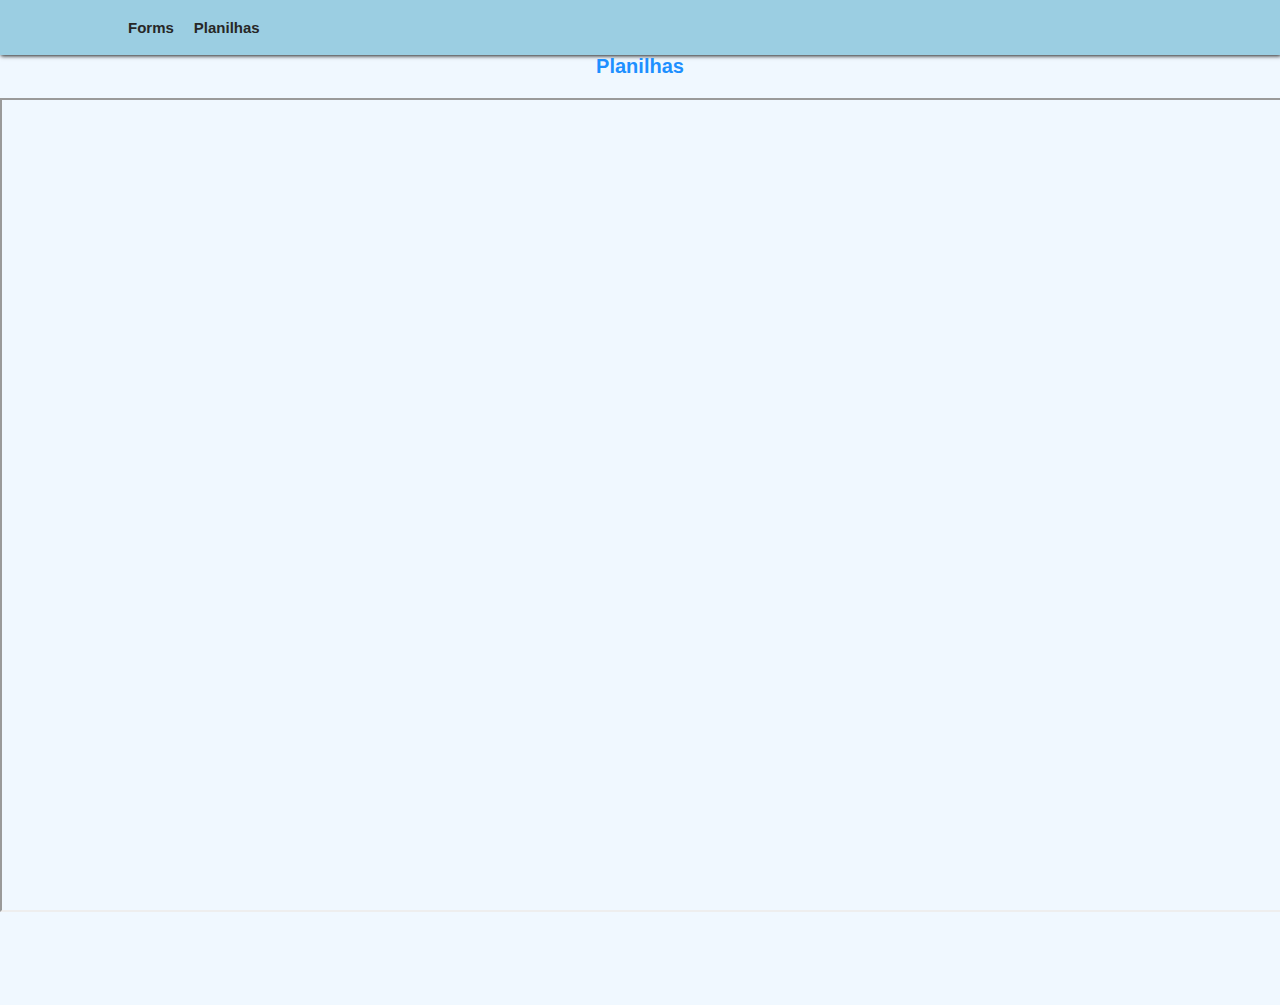
<file: planilhas.html>
<!DOCTYPE html>
<html lang="en">
<head>
    <meta charset="UTF-8">
    <meta http-equiv="X-UA-Compatible" content="IE=edge">
    <meta name="viewport" content="width=device-width, initial-scale=1.0">
    <title>Gastos Mensais</title>
    <link rel="stylesheet" type="text/css" href="estilos.css">
    <link rel="icon" type="image/png" href="/icon.ico">
    <meta property="og:image" content="/icon.ico">
    <meta property="og:image:width" content="300">
    <meta property="og:image:height" content="300">
</head>
<body>

    <div class="header" id="header">
      <button style="background-color: transparent;" onclick="toggleSidebar()" class="btn-icon-header" style="background-color: transparent; color: black;">
        <svg xmlns="http://www.w3.org/2000/svg" width="20" height="20" fill="currentColor" class="bi bi-list" viewBox="0 0 16 16">
              <path fill-rule="evenodd" d="M2.5 12a.5.5 0 0 1 .5-.5h10a.5.5 0 0 1 0 1H3a.5.5 0 0 1-.5-.5zm0-4a.5.5 0 0 1 .5-.5h10a.5.5 0 0 1 0 1H3a.5.5 0 0 1-.5-.5zm0-4a.5.5 0 0 1 .5-.5h10a.5.5 0 0 1 0 1H3a.5.5 0 0 1-.5-.5z"/>
        </svg>
      </button>

    
     <div class="navigation_header" id="navigation_header">
       <button onclick="toggleSidebar()" class="btn-icon-header" style="background-color: transparent; color: red;">
        <svg xmlns="http://www.w3.org/2000/svg" width="20" height="20" fill="currentColor" class="bi bi-x" viewBox="0 0 16 16">
              <path d="M4.646 4.646a.5.5 0 0 1 .708 0L8 7.293l2.646-2.647a.5.5 0 0 1 .708.708L8.707 8l2.647 2.646a.5.5 0 0 1-.708.708L8 8.707l-2.646 2.647a.5.5 0 0 1-.708-.708L7.293 8 4.646 5.354a.5.5 0 0 1 0-.708z"/>
        </svg>
       </button>
       <a href="Formulariogastos.html" class="active">Forms</a>
       <a href="planilhas.html" class="active">Planilhas</a>
     </div>
    </div>

    <div tabindex="0" class="content" id="content">
        <h1 class="title">Planilhas</h1>
          <iframe src="https://docs.google.com/spreadsheets/d/1LDxy1Fly-OyAoB1cphqlPi6mnI2i4t-GdeMwuK6Up7Y/edit?pli=1#gid=1171512410&range=A1:G25" width="100%" height="90%"></iframe>   
    </div>
      
    <script>
      var header = document.getElementById('header');
      var navigationheader = document.getElementById('navigation_header');
      var content = document.getElementById('content');
      var showSidebar = false;
    
      function toggleSidebar() {
      showSidebar = !showSidebar;
      if (showSidebar) {
        navigationheader.style.marginLeft = '-10vw';
        navigationheader.style.animation = 'animation-showSidebar 0.5s';
    
        content.style.filter = 'blur(2px)';
      } else {
        navigationheader.style.marginLeft = '-100vw';
        navigationheader.style.animation = '';
        content.style.filter = '';
      }
    }
    
      function closeSidebar() {
        if (showSidebar) {
          toggleSidebar();
        }
      }
    
      document.getElementById('content').addEventListener('click', closeSidebar);
    
      window.addEventListener('resize', function(event) {
        if (window.innerWidth > 875 && showSidebar) {
          toggleSidebar();
        }
      })
    </script>
    
    </body>
    </html>
    

</html>
</file>
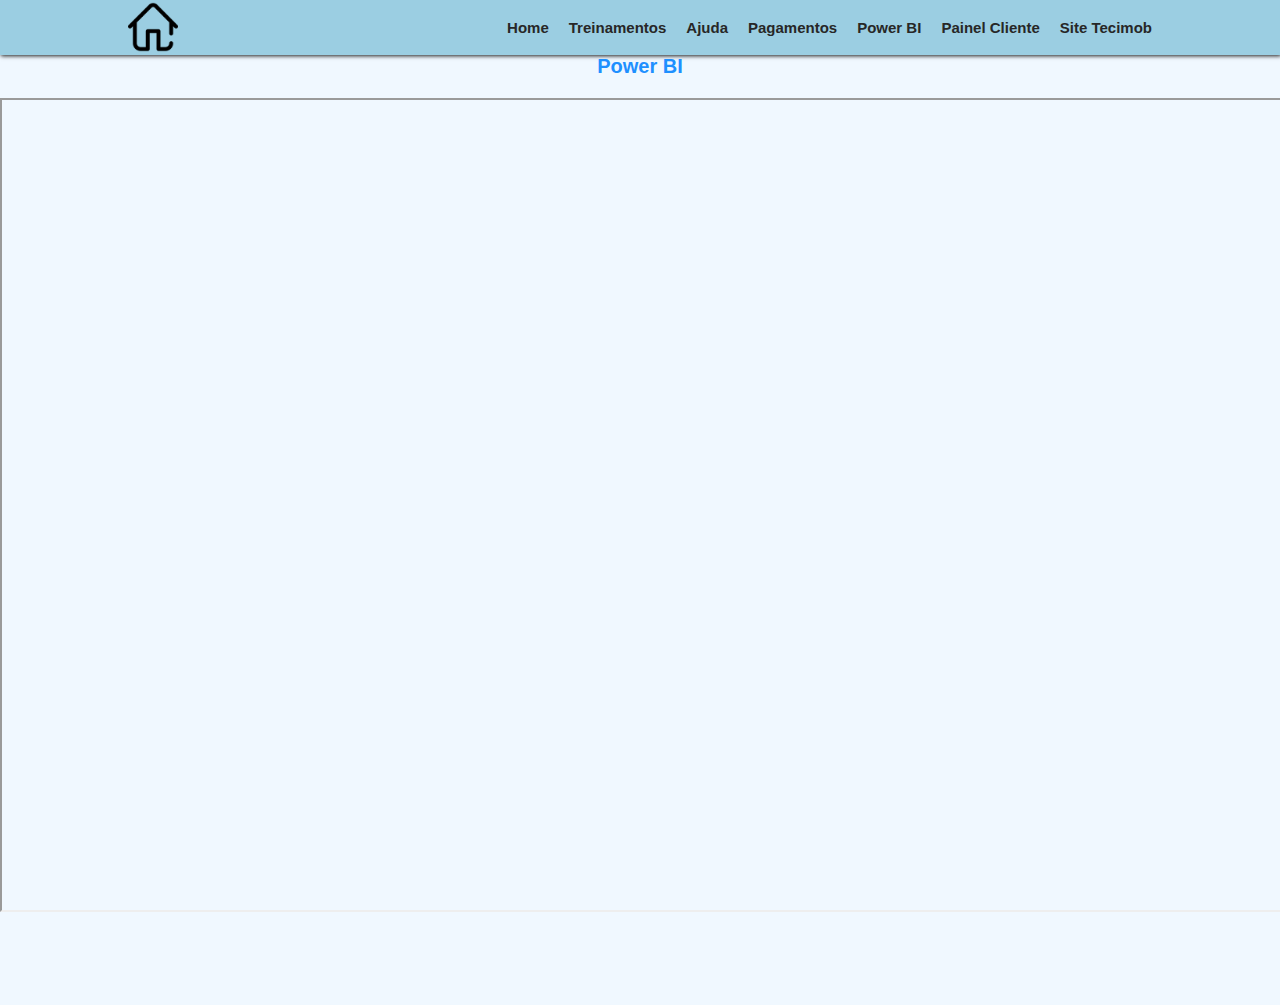
<file: power-bi.html>
<!DOCTYPE html>
<html lang="en">
<head>
    <meta charset="UTF-8">
    <meta http-equiv="X-UA-Compatible" content="IE=edge">
    <meta name="viewport" content="width=device-width, initial-scale=1.0">
    <title>Ferramentas Tecimob</title>
    <link rel="stylesheet" type="text/css" href="estilos.css">
</head>
<body>

    <div class="header" id="header">
      <button style="background-color: transparent;" onclick="toggleSidebar()" class="btn-icon-header" style="background-color: transparent; color: black;">
        <svg xmlns="http://www.w3.org/2000/svg" width="20" height="20" fill="currentColor" class="bi bi-list" viewBox="0 0 16 16">
              <path fill-rule="evenodd" d="M2.5 12a.5.5 0 0 1 .5-.5h10a.5.5 0 0 1 0 1H3a.5.5 0 0 1-.5-.5zm0-4a.5.5 0 0 1 .5-.5h10a.5.5 0 0 1 0 1H3a.5.5 0 0 1-.5-.5zm0-4a.5.5 0 0 1 .5-.5h10a.5.5 0 0 1 0 1H3a.5.5 0 0 1-.5-.5z"/>
        </svg>
      </button>
      <div class="logo_header" >
        <a href="home.html">
          <img src="Image/imobizer.png" class="img_logo_header" alt="Logo">
        </a>
     </div>
    
     <div class="navigation_header" id="navigation_header">
       <button onclick="toggleSidebar()" class="btn-icon-header" style="background-color: transparent; color: red;">
        <svg xmlns="http://www.w3.org/2000/svg" width="20" height="20" fill="currentColor" class="bi bi-x" viewBox="0 0 16 16">
              <path d="M4.646 4.646a.5.5 0 0 1 .708 0L8 7.293l2.646-2.647a.5.5 0 0 1 .708.708L8.707 8l2.647 2.646a.5.5 0 0 1-.708.708L8 8.707l-2.646 2.647a.5.5 0 0 1-.708-.708L7.293 8 4.646 5.354a.5.5 0 0 1 0-.708z"/>
        </svg>
       </button>
       <a href="home.html" class="active">Home</a>
       <a href="agendar-treinamentos.html" class="active">Treinamentos</a>
       <a href="Central-de-ajuda.html" class="active">Ajuda</a>
       <a href="Links-parcelamentos.html" class="active">Pagamentos</a>
       <a href="power-bi.html" class="active">Power BI</a>
       <a href="login-tecimob.html" class="active">Painel Cliente</a>
       <a href="Site-Tecimob.html" class="active">Site Tecimob</a>
     </div>
    </div>
    <div tabindex="0" class="content" id="content">
        <h1 class="title">Power BI</h1>
        <iframe src="https://app.powerbi.com/view?r=eyJrIjoiYjk5NGU2MDMtOWY0Yy00ZWY2LTg3MmEtNGI1ZGRmOGE5ODg2IiwidCI6IjAxYzllMTA5LTQxN2EtNDM1MS1iYzE2LWU5OTllODMxZmRiMCJ9" width="100%" height="90%"></iframe>
    
    </div>
      
    <script>
      var header = document.getElementById('header');
      var navigationheader = document.getElementById('navigation_header');
      var content = document.getElementById('content');
      var showSidebar = false;
    
      function toggleSidebar() {
      showSidebar = !showSidebar;
      if (showSidebar) {
        navigationheader.style.marginLeft = '-10vw';
        navigationheader.style.animation = 'animation-showSidebar 0.5s';
    
        content.style.filter = 'blur(2px)';
      } else {
        navigationheader.style.marginLeft = '-100vw';
        navigationheader.style.animation = '';
        content.style.filter = '';
      }
    }
    
      function closeSidebar() {
        if (showSidebar) {
          toggleSidebar();
        }
      }
    
      document.getElementById('content').addEventListener('click', closeSidebar);
    
      window.addEventListener('resize', function(event) {
        if (window.innerWidth > 875 && showSidebar) {
          toggleSidebar();
        }
      })
    </script>
    </body>
    
</html>
</file>
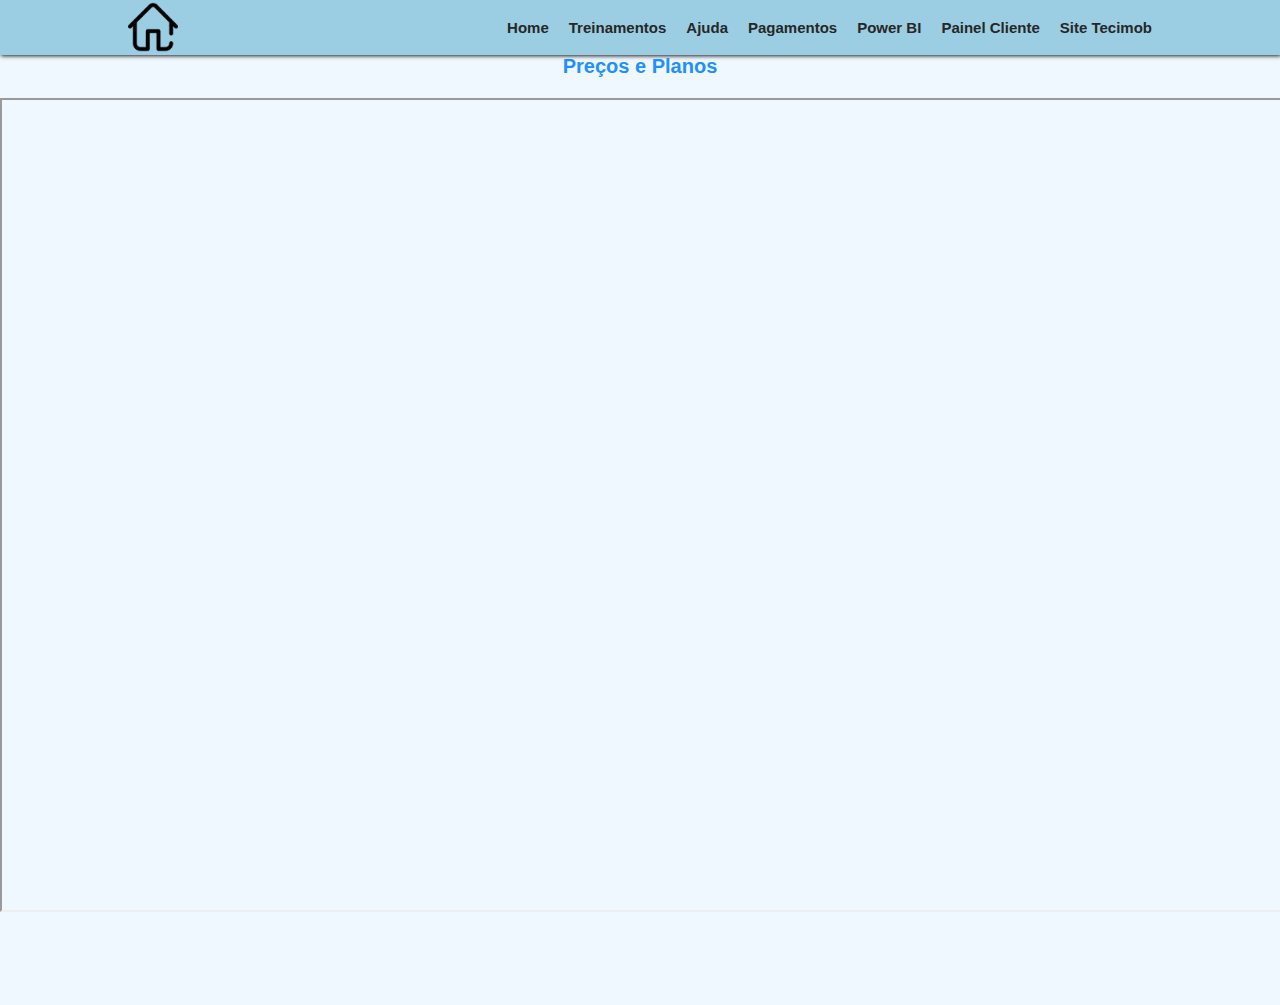
<file: Preços-e-planos.html>
<!DOCTYPE html>
<html lang="en">
<head>
    <meta charset="UTF-8">
    <meta http-equiv="X-UA-Compatible" content="IE=edge">
    <meta name="viewport" content="width=device-width, initial-scale=1.0">
    <title>Ferramentas Tecimob</title>
    <link rel="stylesheet" type="text/css" href="estilos.css">
</head>
<body>

    <div class="header" id="header">
      <button style="background-color: transparent;" onclick="toggleSidebar()" class="btn-icon-header" style="background-color: transparent; color: black;">
        <svg xmlns="http://www.w3.org/2000/svg" width="20" height="20" fill="currentColor" class="bi bi-list" viewBox="0 0 16 16">
              <path fill-rule="evenodd" d="M2.5 12a.5.5 0 0 1 .5-.5h10a.5.5 0 0 1 0 1H3a.5.5 0 0 1-.5-.5zm0-4a.5.5 0 0 1 .5-.5h10a.5.5 0 0 1 0 1H3a.5.5 0 0 1-.5-.5zm0-4a.5.5 0 0 1 .5-.5h10a.5.5 0 0 1 0 1H3a.5.5 0 0 1-.5-.5z"/>
        </svg>
      </button>
      <div class="logo_header" >
        <a href="home.html">
          <img src="Image/imobizer.png" class="img_logo_header" alt="Logo">
        </a>
     </div>
    
     <div class="navigation_header" id="navigation_header">
       <button onclick="toggleSidebar()" class="btn-icon-header" style="background-color: transparent; color: red;">
        <svg xmlns="http://www.w3.org/2000/svg" width="20" height="20" fill="currentColor" class="bi bi-x" viewBox="0 0 16 16">
              <path d="M4.646 4.646a.5.5 0 0 1 .708 0L8 7.293l2.646-2.647a.5.5 0 0 1 .708.708L8.707 8l2.647 2.646a.5.5 0 0 1-.708.708L8 8.707l-2.646 2.647a.5.5 0 0 1-.708-.708L7.293 8 4.646 5.354a.5.5 0 0 1 0-.708z"/>
        </svg>
       </button>
       <a href="home.html" class="active">Home</a>
       <a href="agendar-treinamentos.html" class="active">Treinamentos</a>
       <a href="Central-de-ajuda.html" class="active">Ajuda</a>
       <a href="Links-parcelamentos.html" class="active">Pagamentos</a>
       <a href="power-bi.html" class="active">Power BI</a>
       <a href="login-tecimob.html" class="active">Painel Cliente</a>
       <a href="Site-Tecimob.html" class="active">Site Tecimob</a>
     </div>
    </div>
    <div tabindex="0" class="content" id="content">
        <h1 class="title">Preços e Planos</h1>
        <iframe src="https://docs.google.com/spreadsheets/d/1wfTNe2RTVyMbuuwsDX76QOvi1uCcvxr2-kIirnqnRnY/edit#gid=0" width="100%" height="90%"></iframe>
    
    </div>
      
    <script>
      var header = document.getElementById('header');
      var navigationheader = document.getElementById('navigation_header');
      var content = document.getElementById('content');
      var showSidebar = false;
    
      function toggleSidebar() {
      showSidebar = !showSidebar;
      if (showSidebar) {
        navigationheader.style.marginLeft = '-10vw';
        navigationheader.style.animation = 'animation-showSidebar 0.5s';
    
        content.style.filter = 'blur(2px)';
      } else {
        navigationheader.style.marginLeft = '-100vw';
        navigationheader.style.animation = '';
        content.style.filter = '';
      }
    }
    
      function closeSidebar() {
        if (showSidebar) {
          toggleSidebar();
        }
      }
    
      document.getElementById('content').addEventListener('click', closeSidebar);
    
      window.addEventListener('resize', function(event) {
        if (window.innerWidth > 875 && showSidebar) {
          toggleSidebar();
        }
      })
    </script>
    
    </body>
    </html>
    

</html>
</file>
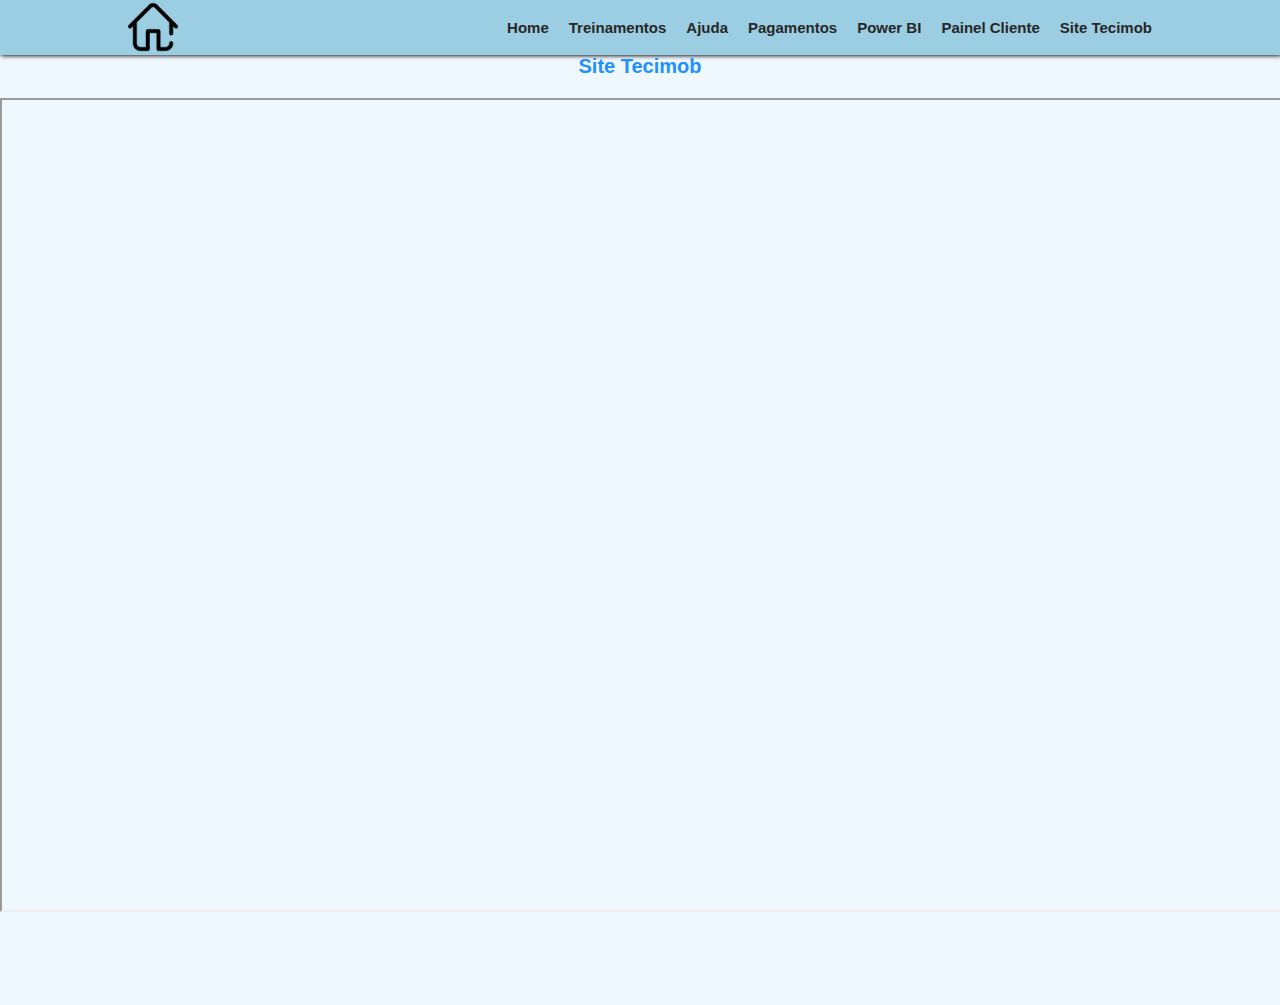
<file: Site-Tecimob.html>
<!DOCTYPE html>
<html lang="en">
<head>
    <meta charset="UTF-8">
    <meta http-equiv="X-UA-Compatible" content="IE=edge">
    <meta name="viewport" content="width=device-width, initial-scale=1.0">
    <title>Ferramentas Tecimob</title>
    <link rel="stylesheet" type="text/css" href="estilos.css">
</head>
<body>

    <div class="header" id="header">
      <button style="background-color: transparent;" onclick="toggleSidebar()" class="btn-icon-header" style="background-color: transparent; color: black;">
        <svg xmlns="http://www.w3.org/2000/svg" width="20" height="20" fill="currentColor" class="bi bi-list" viewBox="0 0 16 16">
              <path fill-rule="evenodd" d="M2.5 12a.5.5 0 0 1 .5-.5h10a.5.5 0 0 1 0 1H3a.5.5 0 0 1-.5-.5zm0-4a.5.5 0 0 1 .5-.5h10a.5.5 0 0 1 0 1H3a.5.5 0 0 1-.5-.5zm0-4a.5.5 0 0 1 .5-.5h10a.5.5 0 0 1 0 1H3a.5.5 0 0 1-.5-.5z"/>
        </svg>
      </button>
      <div class="logo_header" >
        <a href="home.html">
          <img src="Image/imobizer.png" class="img_logo_header" alt="Logo">
        </a>
     </div>
    
     <div class="navigation_header" id="navigation_header">
       <button onclick="toggleSidebar()" class="btn-icon-header" style="background-color: transparent; color: red;">
        <svg xmlns="http://www.w3.org/2000/svg" width="20" height="20" fill="currentColor" class="bi bi-x" viewBox="0 0 16 16">
              <path d="M4.646 4.646a.5.5 0 0 1 .708 0L8 7.293l2.646-2.647a.5.5 0 0 1 .708.708L8.707 8l2.647 2.646a.5.5 0 0 1-.708.708L8 8.707l-2.646 2.647a.5.5 0 0 1-.708-.708L7.293 8 4.646 5.354a.5.5 0 0 1 0-.708z"/>
        </svg>
       </button>
       <a href="home.html" class="active">Home</a>
       <a href="agendar-treinamentos.html" class="active">Treinamentos</a>
       <a href="Central-de-ajuda.html" class="active">Ajuda</a>
       <a href="Links-parcelamentos.html" class="active">Pagamentos</a>
       <a href="power-bi.html" class="active">Power BI</a>
       <a href="login-tecimob.html" class="active">Painel Cliente</a>
       <a href="Site-Tecimob.html" class="active">Site Tecimob</a>
     </div>
    </div>
    <div tabindex="0" class="content" id="content">
        <h1 class="title">Site Tecimob</h1>
        <iframe src="https://tecimob.com.br/" width="100%" height="90%"></iframe>

    </div>
      
    <script>
      var header = document.getElementById('header');
      var navigationheader = document.getElementById('navigation_header');
      var content = document.getElementById('content');
      var showSidebar = false;
    
      function toggleSidebar() {
      showSidebar = !showSidebar;
      if (showSidebar) {
        navigationheader.style.marginLeft = '-10vw';
        navigationheader.style.animation = 'animation-showSidebar 0.5s';
    
        content.style.filter = 'blur(2px)';
      } else {
        navigationheader.style.marginLeft = '-100vw';
        navigationheader.style.animation = '';
        content.style.filter = '';
      }
    }
    
      function closeSidebar() {
        if (showSidebar) {
          toggleSidebar();
        }
      }
    
      document.getElementById('content').addEventListener('click', closeSidebar);
    
      window.addEventListener('resize', function(event) {
        if (window.innerWidth > 875 && showSidebar) {
          toggleSidebar();
        }
      })
    </script>
    
    </body>
    </html>

</html>
</file>
<file: estilos.css>
:root {
    --color-white: #fff;
    --color-dark1: #272727;
    --color-dark2: rgb(155, 206, 226);
    --color-dark3: #414141;
    --color-dark4: #1c1c1c;
  }

  * {
    margin: 0;
    padding: 0;
  }

  body {
    font-family: Arial, Helvetica, sans-serif;
    background-color: aliceblue;
    color: dodgerblue;
    font-size: 10px;
  }

  .img_logo_header {
    width: 50px;
    height: 50px;
    }

    .logo_header {
  flex-shrink: 0;
  padding-right: 25px;
    }

  .header,
  .navigation_header {
    display: flex;
    flex-direction: row;
    align-items: center;
  }

  .navigation_header {
    gap: 2em;
    z-index: 2;
  }

  .navigation_header a {
    text-decoration: none;
    color: var(--color-dark1);
    transition: 0.5s;
    font-weight: bold;
    font-size: 15px;
  }

  .header {
    background-color: var(--color-dark2);
    box-shadow: 1px 1px 4px var(--color-dark4);
    height: 5.5em;
    justify-content: space-between;
    padding: 0 10%;
  
  }

  .active:hover {
    background-color: rgb(231, 236, 238);
    padding: 10px;
    border-radius: 10px;
  }

  .content {
    text-align: center;
    padding-top: 5em;
    height: 100vh;
    transition: 1s;
  }

  .btn-icon-header {
    background-color: transparent;
    border: none;
    color: var(--color-white);
    cursor: pointer;
    display: none;
  }
  

  @media screen and (max-width: 875px) {
    .btn-icon-header {
      display: block;
    }
  
    .navigation_header {
      position: absolute;
      flex-direction: column;
      top: 0;
      background-color: var(--color-dark2);
      height: 100%;
      width: 35vw;
      padding: 1em;
      animation-duration: 0.5s;
      margin-left: 100vw;
      animation-name: showSidebar;
      }
@keyframes showSidebar{
  from{margin-left: -100vw;}
  to{margin-left: 10vw;}
}
}

.title{
  margin-top: -50px;
  padding-bottom: 20px;
}

.topo{
    text-align: center;
    background-color: rgba(0, 0, 0, 0.0);
   }

        nav {
            display: flex;
            margin-left: 8%;
            margin-right: 8%;
            justify-content: space-between;
            padding: 2%;
        }
      
        #icones {
            filter: drop-shadow(5px 5px 8px var(--color-dark4));
            transition-duration: 0.3s;
            width: 50px;
            height: 50px;
        }
      
        #icones:hover {
            transform: scale(1.2);
        }
      
      
        ul {
            list-style-type: none;
            align-items: center;
        }
      
        button {
            background-color: dodgerblue;
            border: none;
            color: white;
            padding: 10px;
            width: 100%;
            border-radius: 8px;
            margin-top: 10px;
            cursor: pointer;
            font-size: 15px;
        }
        button:hover{
          background-color: deepskyblue;
        }

        a {
            color: white;
            text-decoration: none;
        }

        .popup {
            display: none;
            position: fixed;
            z-index: 1;
            right: 150px;
            top: 5%;
            width: 50%;
            height: 75%;
            overflow: auto;
        }
        
          .sub-btn {
              position: absolute;
              right: 0;
              background-color: rgba(0, 0, 0, 0.8);
              margin: 15% auto;
              padding: 50px;
              border: 1px solid #888;
              width: 15%;
              display: block;
              margin-bottom: 10px;
              border-radius: 25px;
              border: none;
          }
        
          #close-btn {
              position: absolute;
              top: -25px;
              right: 10px;
              background-color: rgba(0, 0, 0, 0.0);
              color: rgb(253, 0, 0);
              width: 30px;
              height: 30px;
              font-size: 35px;
          }

 .pesquisas{
    text-align: center;
    background-color: rgba(0, 0, 0, 0.0);
    padding: 15px;
    border-radius: 15px;
        }

        .registrobr{
     background-color: aliceblue; 
     border-radius: 15px;
     padding: 8px;
     transition-duration: 0.3s;
    }

.registrobr:hover{
     filter: drop-shadow(5px 5px 8px var(--color-dark4));
    }
  .financeiro{
     background-color:aliceblue; 
     border-radius: 15px;
     padding: 25px;
     margin-bottom: 25px;
     transition-duration: 0.3s;
    }
  .financeiro:hover{
     filter: drop-shadow(5px 5px 8px var(--color-dark4));
    }
</file>
